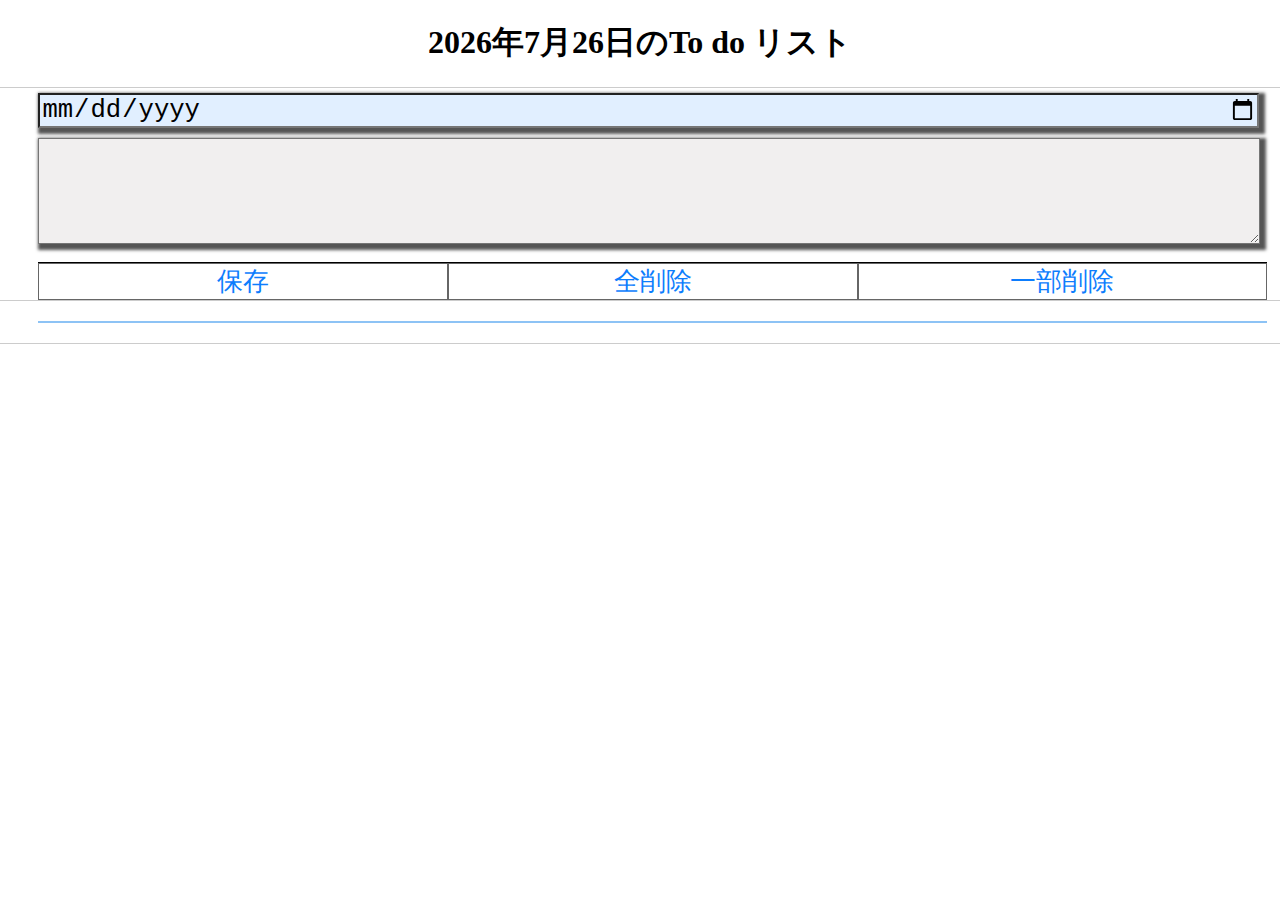
<file: js02_haifu/dev17_47_藪野大輔/kadai/index.html>
<!DOCTYPE html>
<html>
<head>
<meta charset="UTF-8">
<title>To do リスト</title>
<script src="js/jquery-2.1.3.min.js"></script>
<link rel="stylesheet" href="css/sample.css">
</head>
<body>
<header>
<h1><span id="day"></span></h1>
</header>
<main>
    <input type="date" id="key">
    <textarea id="memo"></textarea>
    <ul>
        <li id="save">保存</li>  
        <li id="Allclear">全削除</li>
        <li id="clear">一部削除</li>
    </ul>
</main>

<table id="list">
<!-- ここに追加データが挿入される -->
</table>
<script>
// 今日の日付を取得
document.getElementById("day").innerHTML = getNow();

function getNow() {
	var now = new Date();
	var year = now.getFullYear();
	var mon = now.getMonth()+1; //１を足すこと
	var day = now.getDate();
	var hour = now.getHours();
	var min = now.getMinutes();
	var sec = now.getSeconds();

	//出力用
	var s = year + "年" + mon + "月" + day + "日のTo do リスト" ; 
	return s;
}

// save
$("#save").on("click",function(){
    const key = $("#key").val();
    const value = $("#memo").val();
    localStorage.setItem(key,value);
    const html = '<tr><th>'+key+'</th><td>'+value+'</td></tr>';
    $("#list").append(html);
});

//2.clear クリックイベント
$("#Allclear").on("click",function(){
    localStorage.clear();
    $("#list").empty();
});

//3.ページ読み込み：保存データ取得表示
for(let i=0; i<localStorage.length; i++){
    const key   = localStorage.key(i);
    const value = localStorage.getItem(key);
    const html = '<tr><th>'+key+'</th><td>'+value+'</td></tr>';
    $("#list").append(html);
}
// 一部削除
$('#clear').on("click", function(){
  let table = document.getElementById("list");  //リストの情報を取得
  let a = table.rows[0];   // 1行目オブジェクト取得
  let dkey = localStorage.key(0);   //オブジェクトからキー名を取得
  localStorage.removeItem(dkey);  //上記のキー名を元にローカルストレージのアイテムを削除
  list.deleteRow(0); //リスト上の行を削除する
});

</script>
<footer></footer>
</body>
</html>
</file>
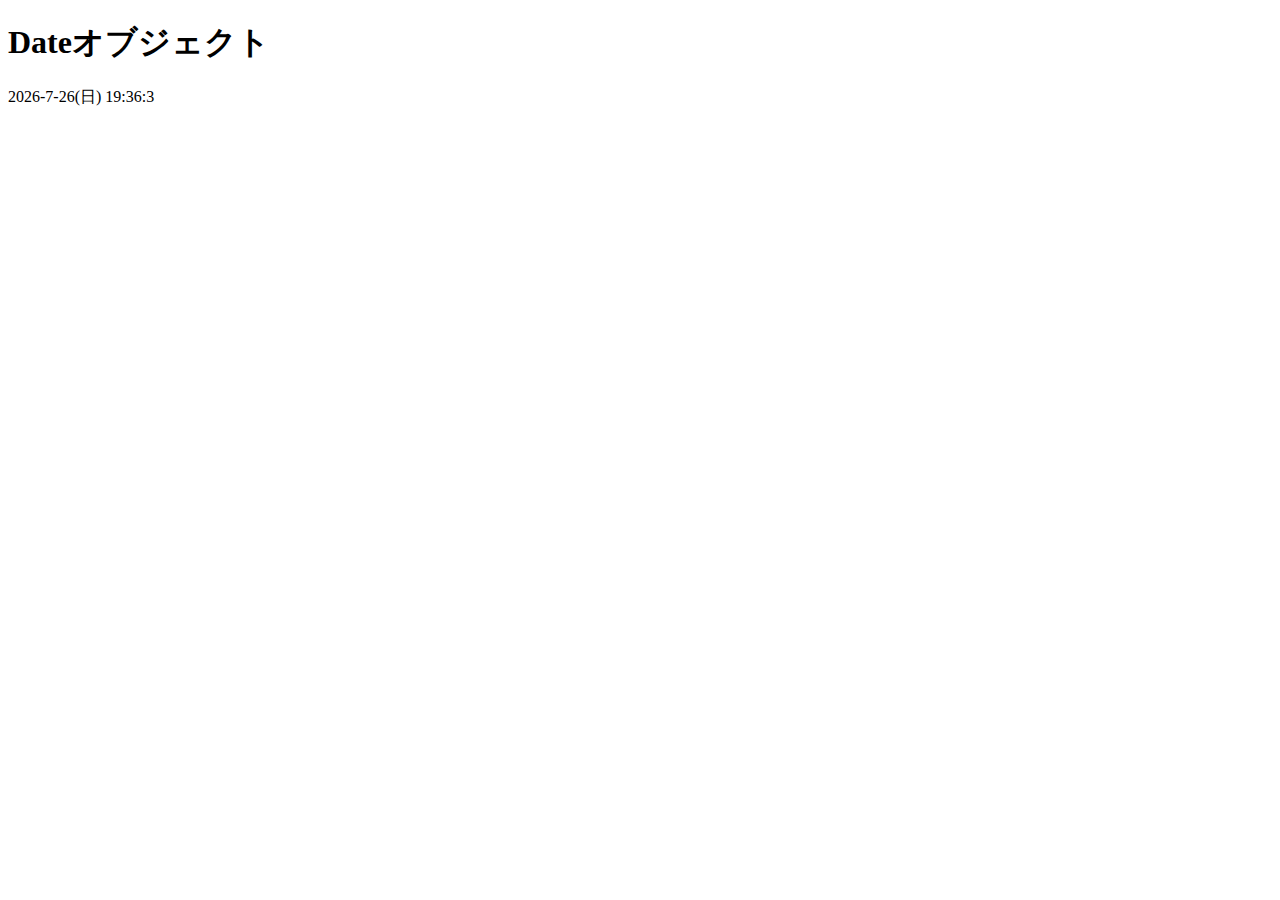
<file: js02_haifu/dev17_47_藪野大輔/sample/array_date.html>
<!DOCTYPE HTML>
<html>
<head>
<meta charset="utf-8">
<title>Dateオブジェクト</title>
<script src="js/jquery-2.1.3.min.js"></script>
<style>#main{margin:5px;padding: 5px; background: #666;color:#fff;}</style>
</head>
<body>
<h1>Dateオブジェクト</h1>

<!-- ここに日時を表示させる -->
<div id="view"></div>
<!-- ここに日時を表示させる -->



<script>
//曜日配列
let eMonth = ["January","February","March","April","May","June","July","August","September","October","November","December"];
let week   = ["日", "月", "火", "水", "木", "金", "土"];

//日時取得
let now = new Date();            //日付取得準備（必須）！！
let year = now.getFullYear();    //年
let month = now.getMonth() + 1;  //月+１を足す
let date = now.getDate();        //日
let day = now.getDay();          //曜日（数値）
let h = now.getHours();          //時
let m = now.getMinutes();        //分
let s = now.getSeconds();        //秒

//日時表示文字列の作成
let str = year + "-" + month + "-" + date + "(" + week[day] + ") " + h + ":" + m + ":" + s;

//div要素id属性mainを指定
$('#view').html(str);


</script>
</body>
</html>
</file>
<file: js02_haifu/dev17_47_藪野大輔/kadai/css/sample.css>
body{
    margin:0;
    padding:0;
    text-align:left;
    font-size: 32px;
    width:100%;
}
header{
    background-color: #fff;
    border-bottom: 1px solid #ccc;
    text-align: center;
}
h1{
    font-size: 100%;
}
main{
    width:100%;
    display: block;
    border-bottom:1px solid #ccc;
    position:relative;
}
footer{
    background-color: #fff;
    border-bottom:1px solid #ccc;
    text-align: center;
}
p{
    font-size:200%;
    text-align: center;
    border-bottom:1px solid #fff;
    height:200px;
}
ul{
    padding: 0;
    border-top: 1px solid #000000;
    display:table;  /* 定義 */
    table-layout: fixed;
    width:96%;
    font-size: 80%;
    margin: 0 3%;
    text-align: center;
}
li{
    list-style-type:none;
    border: 1px solid #666;
    background-color: #fff;
    display:table-cell;  /* 定義 */
    cursor: pointer;
    color:#0d7dfd;
}
li:hover{
    background: #0d7dfd;
    color:#fff;
}
textarea{
  margin: 10px 3%;
  width: 95%;
  height: 100px;
  font-size:80%;
  box-shadow: 3px 3px 3px 3px #555;
  background-color:rgb(241, 239, 239);
}
#key{
    margin:0 3%;
    width: 95%;
    font-size:80%;
    background-color: #e1efff;
    box-shadow: 3px 3px 3px 3px #555;
}
table{
    margin: 20px 3%;
    border:1px solid #8dc3f5;
    width:96%;
    
}
th{
    width:30%;
    font-size:20px;
    background-color:#d0e7fc;
    border-bottom: 1px solid #8dc3f5;
}
td{
    font-size:20px;
    background-color:rgb(241, 239, 239);
    border-bottom: 1px solid #8dc3f5;
    width: 30%;
}
</file>
